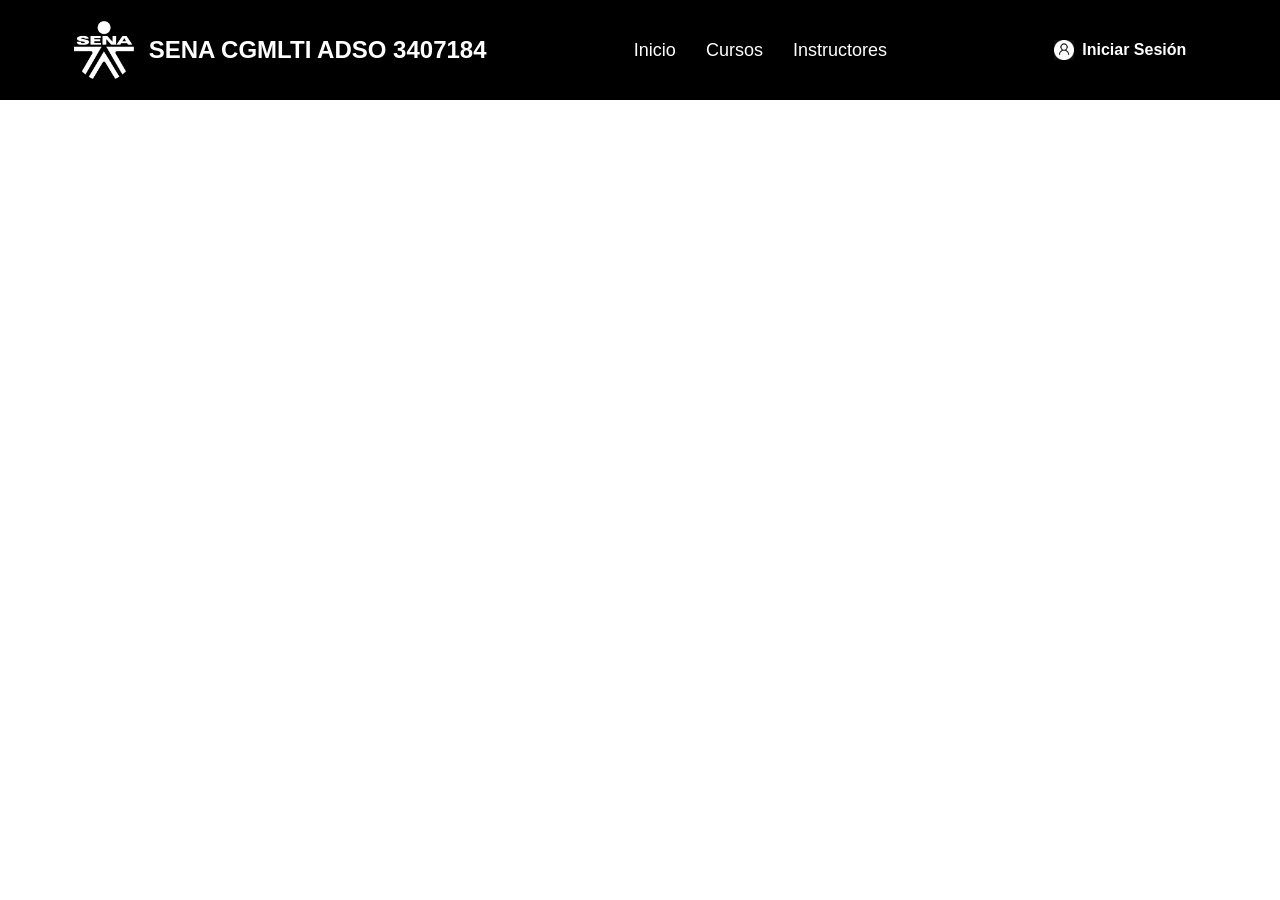
<file: actividad1/index.html>
<!DOCTYPE html>
<html lang="es">
<head>
    <meta charset="UTF-8">
    <meta name="viewport" content="width=device-width, initial-scale=1.0">
    <title>SENA CGMLTI ADSO 3407184</title>
    <link rel="stylesheet" href="style.css">
</head>
<body>
    <header class="navbar">
        <div class="navbar__logo">
            <!-- Se eliminó la doble declaración class class -->
            <img class="navbar__logo__img" src="logo.png" alt="Logo SENA">
            <p>SENA CGMLTI ADSO 3407184</p>
        </div>
        <nav class="navbar__menu">
            <a class="navbar__menu__item" href="#inicio">Inicio</a>
            <a class="navbar__menu__item" href="#cursos">Cursos</a>
            <a class="navbar__menu__item" href="#instructores">Instructores</a>
        </nav>
        <div class="navbar__auth">
            <a class="navbar__auth__btn" href="#login">
                <img class="navbar__auth__icon" src="icon.png" alt="Icono Usuario">
                <span>Iniciar Sesión</span>
            </a>
        </div>
    </header>
</body>
</html>
</file>
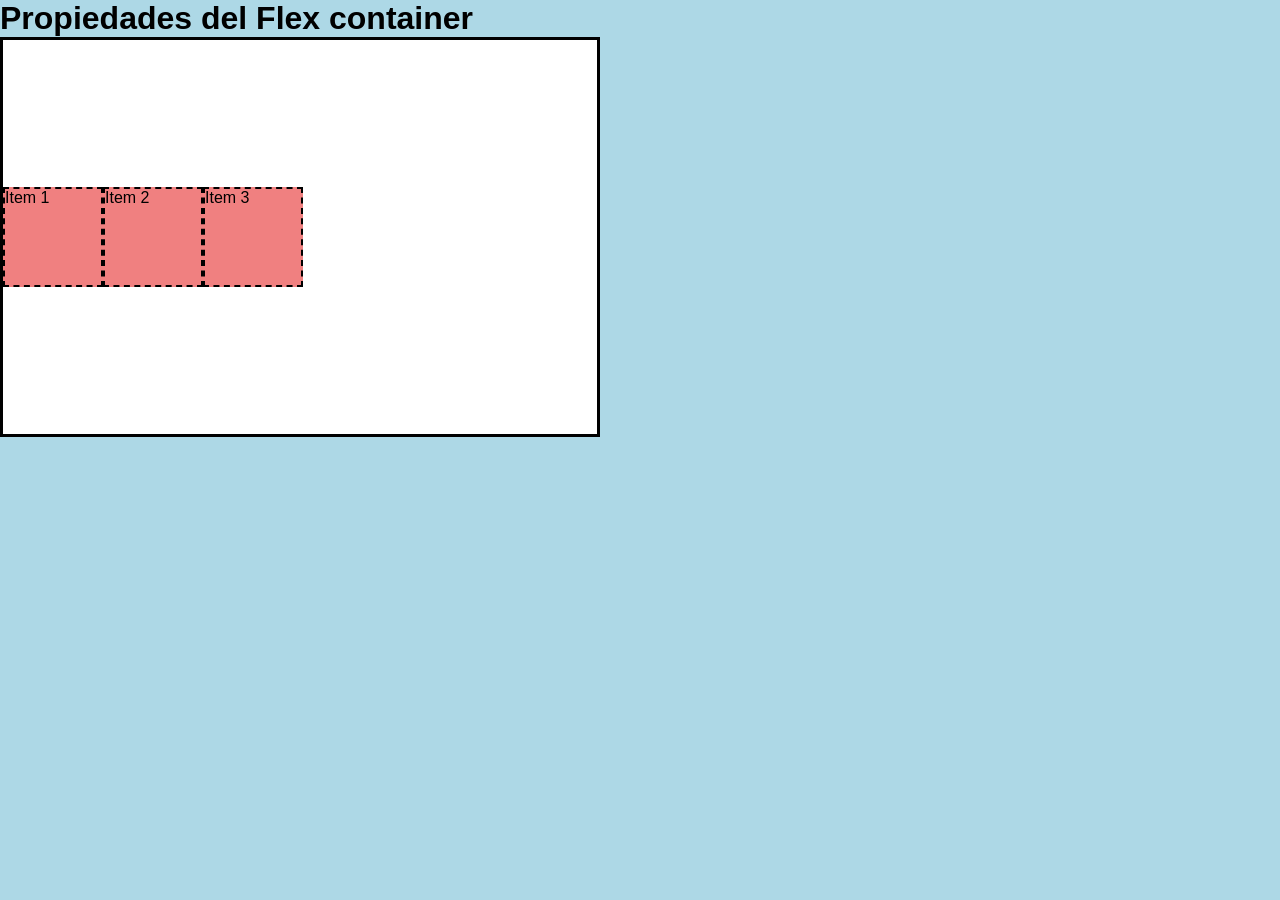
<file: flex-basico/index.html>
<!DOCTYPE html>
<html lang="es">
<head>
    <meta charset="UTF-8">
    <meta name="viewport" content="width=device-width, initial-scale=1.0">
    <title>Document</title>
    <link rel="stylesheet" href="styles.css">
</head>
<body>
    <h1>Propiedades del Flex container</h1>
    <div class = "flex-container">
        <div class ="flex-item">Item 1</div>
        <div class = "flex-item">Item 2</div>
        <div class ="flex-item">Item 3</div>
    </div>
</body>
</html>
</file>
<file: actividad1/style.css>
* {
    margin: 0;
    padding: 0;
    box-sizing: border-box;
}

body {
    font-family: Arial, sans-serif;
    color: white;
}

.navbar {
    display: flex;
    justify-content: space-around;
    align-items: center; /* Alinea verticalmente el logo, menú y botón */
    background-color: black;
    width: 100%;
    height: 100px;
}

.navbar__logo {
    display: flex;
    align-items: center;
    gap: 15px;
    font-size: 24px;
    font-weight: bold;
}

.navbar__logo__img {
    width: 60px;       /* Tamaño visible y controlado */
    height: auto;      /* IMPORTANTE: Permite que el logo mantenga su altura proporcional */
    object-fit: contain; /* Asegura que la imagen se adapte sin recortarse */
}

.navbar__menu {
    display: flex;
    align-items: center;
    gap: 30px;
}

.navbar__menu__item {
    text-decoration: none;
    color: white;
    font-size: 18px;
}

.navbar__auth {
    display: flex;
    align-items: center;
}

.navbar__auth__btn {
    text-decoration: none;
    color: white;
    background-color: black; /* Verde SENA */
    padding: 10px 20px;
    border-radius: 5px;
    font-weight: bold;
    font-size: 16px;
    display: flex; 
    align-items: center; 
    gap: 8px; 
    transition: background-color 0.3s ease;
}

.navbar__auth__btn:hover {
    background-color: #2c8200; /* Verde oscuro al pasar el mouse */
}

.navbar__auth__icon {
    width: 20px; 
    height: 20px;
    object-fit: contain;
    filter: invert(1); 
}
</file>
<file: flex-basico/styles.css>
/*RESETEO DE ESTILOS NATIVOS*/
*{
    margin: 0;
    padding: 0;
    box-sizing: border-box;
}

/*ESTILOS DE BODY*/
body{
    font-family: arial;
    background-color: lightblue;
}

.flex-container{
    display: flex;
    flex-direction: row;
    justify-content: flex-start;
    /*alineacion en torno al cross axis*/
    flex-wrap:  nowrap;
    align-items: center;
    width: 600px;
    height: 400px;
    background-color: white;
    border: black solid 3px;
}

.flex-item{
    width: 100px;
    height: 100px;
    background-color: lightcoral;
    border: black dashed 2px;
}
</file>
